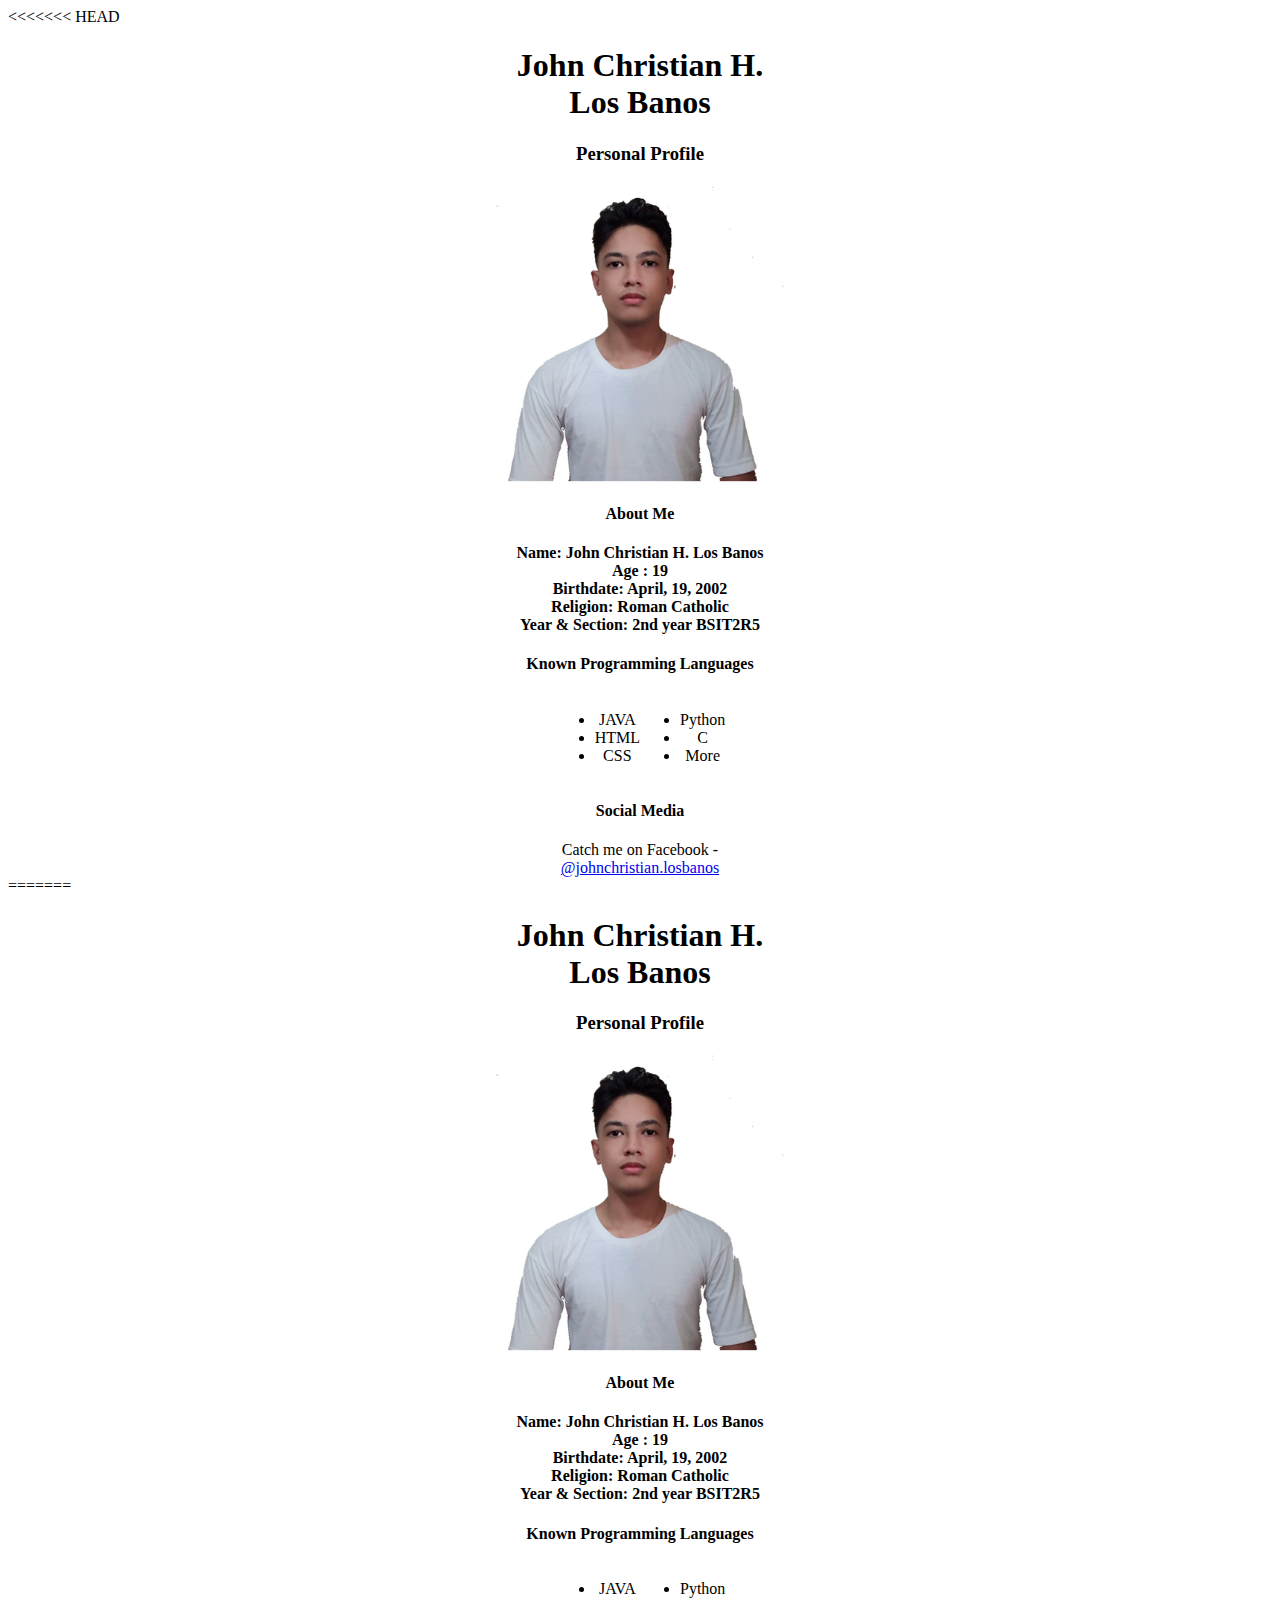
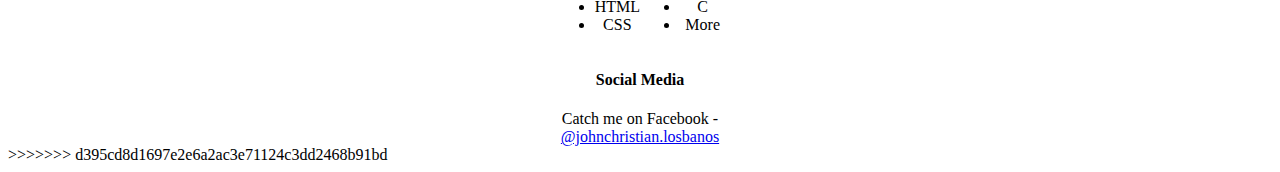
<file: index.html>
<<<<<<< HEAD
<!DOCTYPE html>
<html>
  <head>
      <link rel="stylesheet" href="style.css">
    <meta charset="utf-8">
    <title>My Profile</title>
  </head>
  <body>
    <div class="container">
        <h1>John Christian H. Los Banos</h1>
        <h3>Personal Profile</h3>
        <a><img src="gg.png" alt="profile-picture" border="0" /></a>
        <h4>About Me</h4>

            <div>
               <b>Name: John Christian H. Los Banos</b>
            </div>
            <div>
               <b>Age : 19</b>
            </div>
            <div>
               <b>Birthdate: April, 19, 2002 </b></div>
            <div>
               <b>Religion: Roman Catholic </b>
            </div>
            <div>
               <b>Year & Section: 2nd year BSIT2R5</b>
            </div>
            

        <h4>Known Programming Languages</h4>
        <div class="listFlex">
           <div>
              <ul>
                 
                 <li>JAVA</li>
                 <li>HTML</li>
                 <li>CSS</li>
              </ul>
           </div>
           <div>
              <ul>
                 <li>Python</li>
                 <li>C</li>
                 <li>More</li>
              </ul>
           </div>
        </div>
        <h4>Social Media</h4>
        Catch me on Facebook - <a href="https://www.facebook.com/johnchristian.losbanos">@johnchristian.losbanos</a>
     </div>
    
  </body>
=======
<!DOCTYPE html>
<html>
  <head>
      <link rel="stylesheet" href="style.css">
    <meta charset="utf-8">
    <title>My Profile</title>
  </head>
  <body>
    <div class="container">
        <h1>John Christian H. Los Banos</h1>
        <h3>Personal Profile</h3>
        <a><img src="gg.png" alt="profile-picture" border="0" /></a>
        <h4>About Me</h4>

            <div>
               <b>Name: John Christian H. Los Banos</b>
            </div>
            <div>
               <b>Age : 19</b>
            </div>
            <div>
               <b>Birthdate: April, 19, 2002 </b></div>
            <div>
               <b>Religion: Roman Catholic </b>
            </div>
            <div>
               <b>Year & Section: 2nd year BSIT2R5</b>
            </div>
            

        <h4>Known Programming Languages</h4>
        <div class="listFlex">
           <div>
              <ul>
                 
                 <li>JAVA</li>
                 <li>HTML</li>
                 <li>CSS</li>
              </ul>
           </div>
           <div>
              <ul>
                 <li>Python</li>
                 <li>C</li>
                 <li>More</li>
              </ul>
           </div>
        </div>
        <h4>Social Media</h4>
        Catch me on Facebook - <a href="https://www.facebook.com/johnchristian.losbanos">@johnchristian.losbanos</a>
     </div>
    
  </body>
>>>>>>> d395cd8d1697e2e6a2ac3e71124c3dd2468b91bd
</html>
</file>
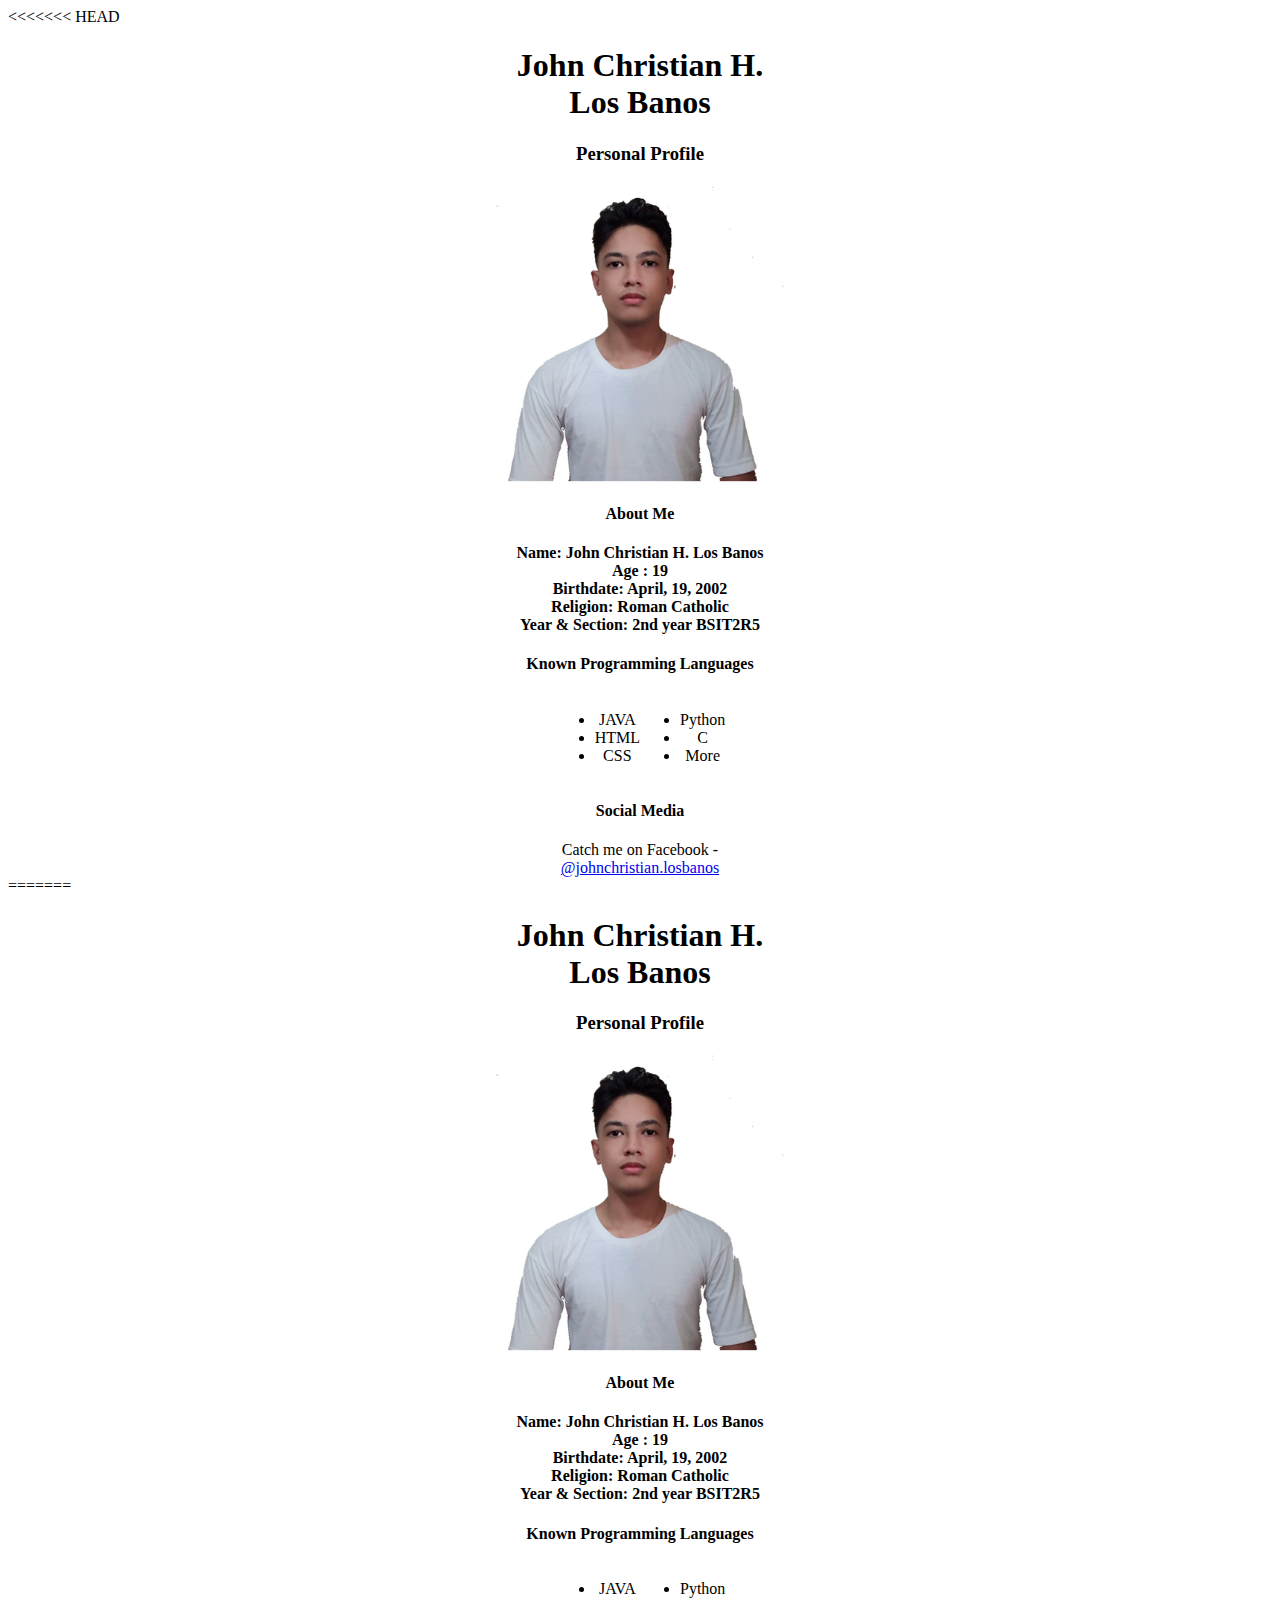
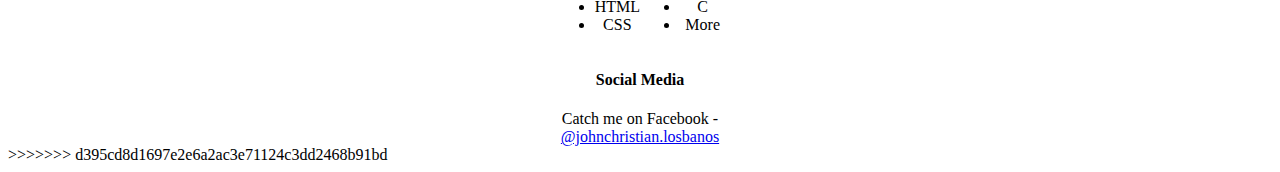
<file: profile.html>
<<<<<<< HEAD
<!DOCTYPE html>
<html>
  <head>
      <link rel="stylesheet" href="style.css">
    <meta charset="utf-8">
    <title>My Profile</title>
  </head>
  <body>
    <div class="container">
        <h1>John Christian H. Los Banos</h1>
        <h3>Personal Profile</h3>
        <a><img src="gg.png" alt="profile-picture" border="0" /></a>
        <h4>About Me</h4>

            <div>
               <b>Name: John Christian H. Los Banos</b>
            </div>
            <div>
               <b>Age : 19</b>
            </div>
            <div>
               <b>Birthdate: April, 19, 2002 </b></div>
            <div>
               <b>Religion: Roman Catholic </b>
            </div>
            <div>
               <b>Year & Section: 2nd year BSIT2R5</b>
            </div>
            

        <h4>Known Programming Languages</h4>
        <div class="listFlex">
           <div>
              <ul>
                 
                 <li>JAVA</li>
                 <li>HTML</li>
                 <li>CSS</li>
              </ul>
           </div>
           <div>
              <ul>
                 <li>Python</li>
                 <li>C</li>
                 <li>More</li>
              </ul>
           </div>
        </div>
        <h4>Social Media</h4>
        Catch me on Facebook - <a href="https://www.facebook.com/johnchristian.losbanos">@johnchristian.losbanos</a>
     </div>
    
  </body>
=======
<!DOCTYPE html>
<html>
  <head>
      <link rel="stylesheet" href="style.css">
    <meta charset="utf-8">
    <title>My Profile</title>
  </head>
  <body>
    <div class="container">
        <h1>John Christian H. Los Banos</h1>
        <h3>Personal Profile</h3>
        <a><img src="gg.png" alt="profile-picture" border="0" /></a>
        <h4>About Me</h4>

            <div>
               <b>Name: John Christian H. Los Banos</b>
            </div>
            <div>
               <b>Age : 19</b>
            </div>
            <div>
               <b>Birthdate: April, 19, 2002 </b></div>
            <div>
               <b>Religion: Roman Catholic </b>
            </div>
            <div>
               <b>Year & Section: 2nd year BSIT2R5</b>
            </div>
            

        <h4>Known Programming Languages</h4>
        <div class="listFlex">
           <div>
              <ul>
                 
                 <li>JAVA</li>
                 <li>HTML</li>
                 <li>CSS</li>
              </ul>
           </div>
           <div>
              <ul>
                 <li>Python</li>
                 <li>C</li>
                 <li>More</li>
              </ul>
           </div>
        </div>
        <h4>Social Media</h4>
        Catch me on Facebook - <a href="https://www.facebook.com/johnchristian.losbanos">@johnchristian.losbanos</a>
     </div>
    
  </body>
>>>>>>> d395cd8d1697e2e6a2ac3e71124c3dd2468b91bd
</html>
</file>
<file: style.css>
<<<<<<< HEAD


h1, h2, h3, h4, h5 {
  border-bottom: 1px solid #ccc;
  color: #3F51B5;
  padding-bottom: 8px
}
.container {
  margin: auto;
  width: 300px;
  text-align: center;
}
.listFlex {display: flex; justify-content: center;}

img {
  width: 100%;
=======


h1, h2, h3, h4, h5 {
  border-bottom: 1px solid #ccc;
  color: #3F51B5;
  padding-bottom: 8px
}
.container {
  margin: auto;
  width: 300px;
  text-align: center;
}
.listFlex {display: flex; justify-content: center;}

img {
  width: 100%;
>>>>>>> d395cd8d1697e2e6a2ac3e71124c3dd2468b91bd
}
</file>
